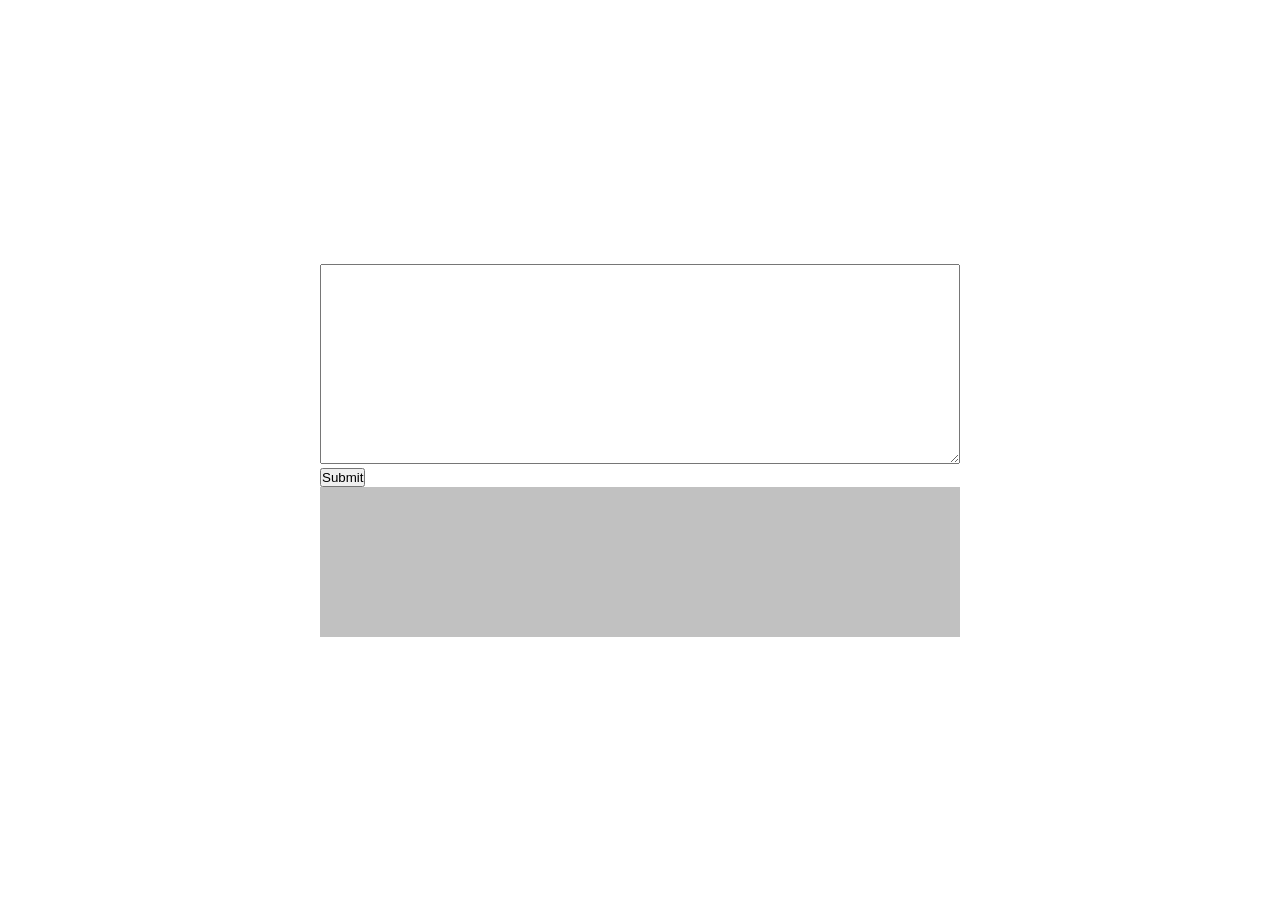
<file: admin/index.html>
<!DOCTYPE html>
<html lang="en">
<head>
    <title>Document</title>
    <meta charset="UTF-8">
    <meta http-equiv="X-UA-Compatible" content="IE=edge">
    <meta name="viewport" content="width=device-width, initial-scale=1.0">
    <link rel="stylesheet" href="style.css">
    <script src="script.js" defer></script>
</head>

<body>

    <div class="container">

        <textarea></textarea>
        <button onclick="Submit(document.querySelector('textarea').value)">Submit</button>

        <div id="result"></div>

    </div>

</body>

</html>
</file>
<file: admin/style.css>
* {
    margin: 0;
    padding: 0;
    box-sizing: border-box;
}

body {
    width: 100vw;
    height: 100vh;
    display: flex;
    justify-content: center;
    align-items: center;
}

div.container {
    width: 50%;
}

div.container textarea {
    width: 100%;
    height: 200px;
}

div.container div#result {
    width: 100%;
    height: 150px;
    background-color: rgb(193, 193, 193);
}
</file>
